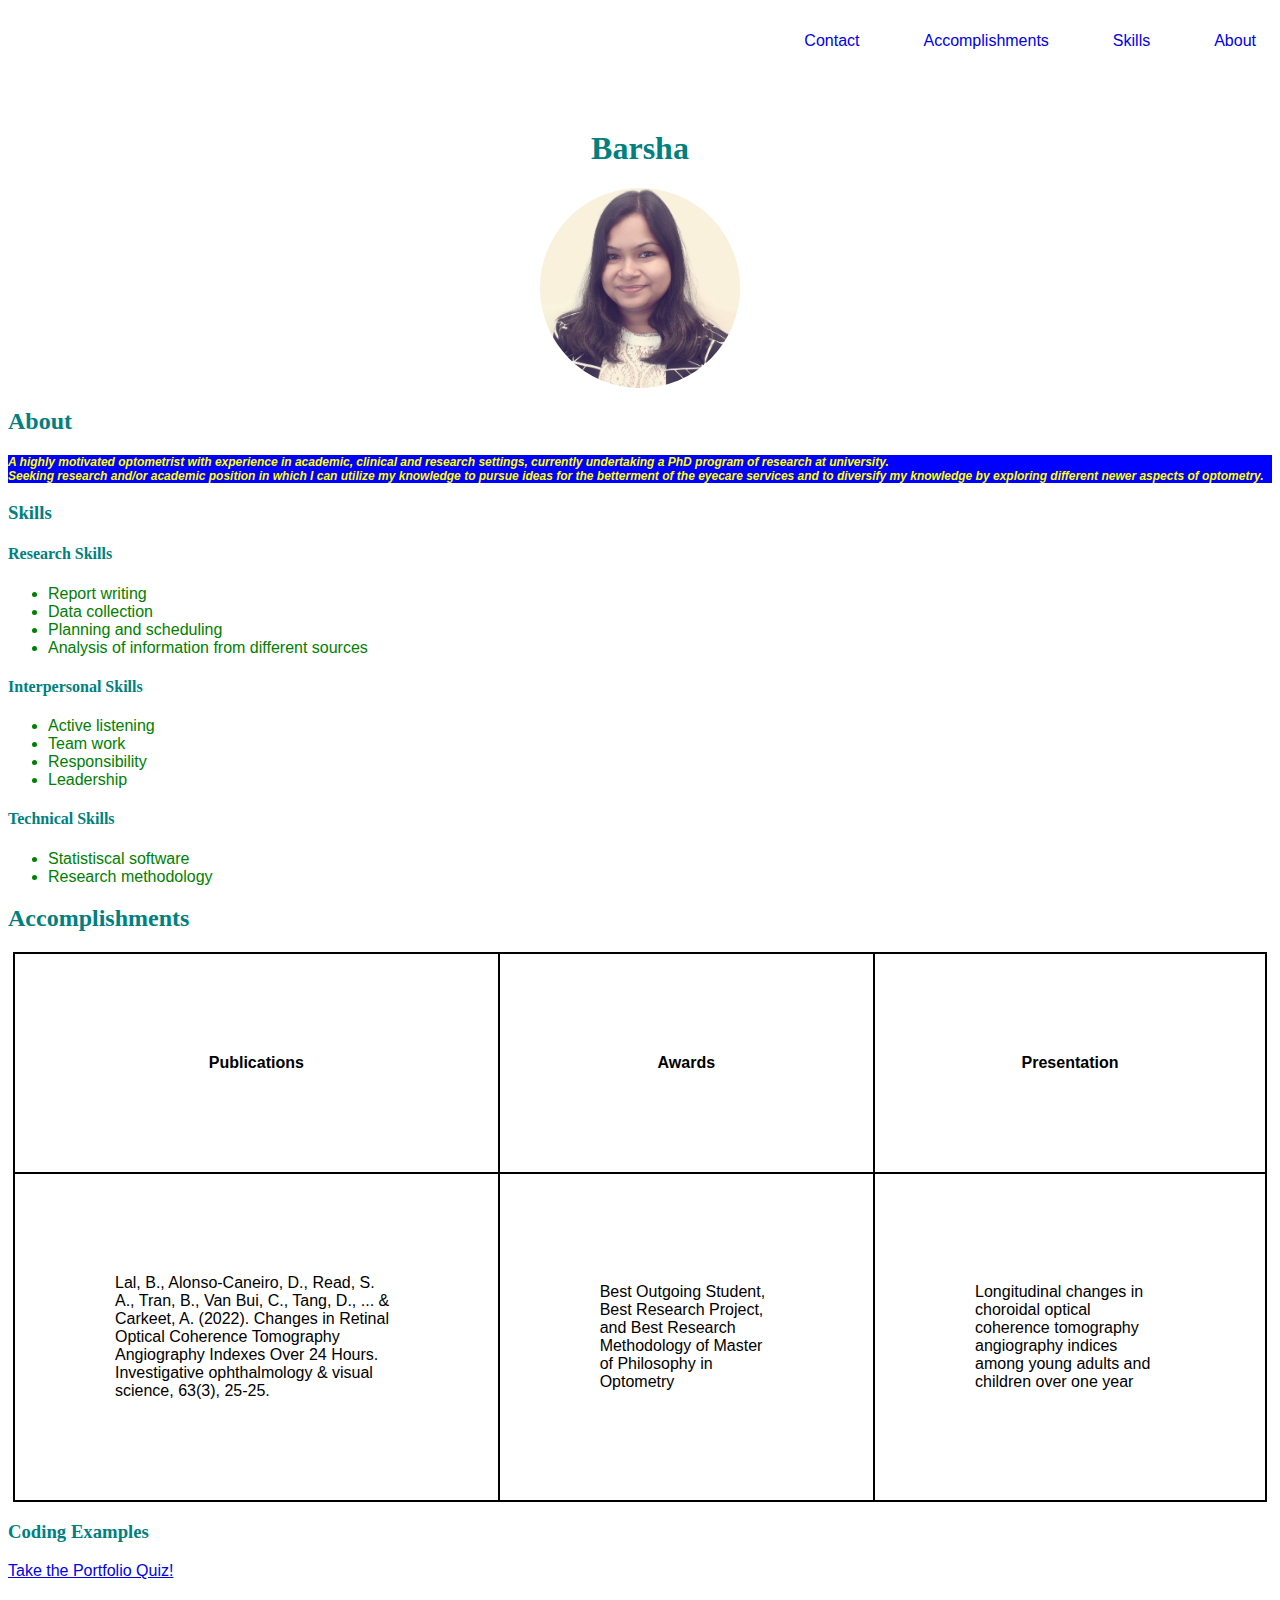
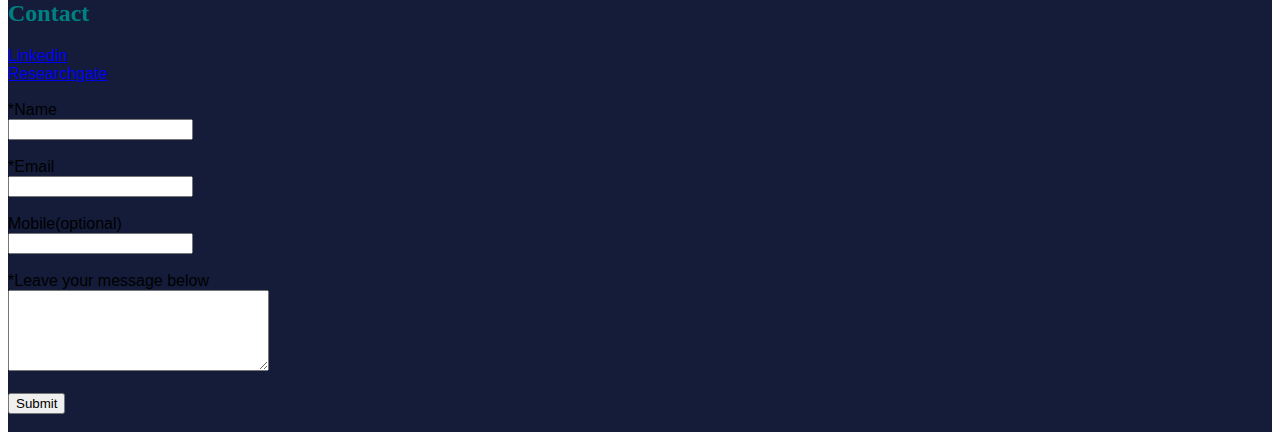
<file: index.html>
<!DOCTYPE html>
<html>
    <head>
        <link rel="stylesheet" href="https://cdnjs.cloudflare.com/ajax/libs/font-awesome/4.7.0/css/font-awesome.min.css">
        <meta name="viewport" content="width=device-width, user-scalable=no">
        <link href="style.css" type="text/css" rel="stylesheet">
        <title>
            Barsha's Portfolio
        </title>
        <body>
            <nav> 
            <a href="#about"> About </a> <br>
            <a href="#skills"> Skills </a> <br>
            <a href="#accomplishments"> Accomplishments </a> <br>
            <a href="#contact"> Contact </a>
            </nav>
            <main>
            <p>
               <header> 
                <nav class="topnav" id="portfolioTopnav">
                    <a href="#about">About</a>
                    <a href="#skills">Skills</a>
                    <a href="#accomplishments">Accomplishments</a>
                    <a href="#contact">Contact</a>
                    <a href="javascript:void(0);" class="icon" onclick="openMenu()" ><i class="fa fa-bars"></i></a>
                  </nav>
                  <h1> Barsha </h1> 
                </header> 
                <!--About Section -->
                <div id="aboutsection"> 
                    <figure>
                    <img src="Barsha.jpg"alt="Barsha" width="200" height="200"/>
                </figure>
                <h2 id="about" class="heading uppercase"> About </h2>
                <p> A highly motivated <strong> optometrist </strong> with experience in academic, clinical and research settings, currently undertaking a <em> PhD </em>  program of research at university. <br> Seeking research and/or academic position in which I can utilize my knowledge to pursue ideas for the betterment of the eyecare services and to diversify my knowledge by exploring different newer aspects of optometry. </p>
                <!--Skills Section -->
                <h3 id="skills"> Skills </h3>
                <h4> Research Skills </h4>
                <ul class="list">
                    <li> Report writing </li>
                    <li> Data collection </li>
                    <li> Planning and scheduling </li>
                    <li> Analysis of information from different sources</li>
                </ul>
                <h4> Interpersonal Skills </h4>
                <ul class="list">
                    <li> Active listening </li>
                    <li> Team work </li>
                    <li> Responsibility </li>
                    <li> Leadership </li>
                </ul>
                <h4> Technical Skills </h4>
                <ul class="list">
                    <li> Statistiscal software </li>
                    <li> Research methodology </li>
                </ul>
            </div>
            <!--About accomplishments -->
            <div id="accomplishmentsection">
                <h2 id="accomplishments"> Accomplishments </h2>
                <table>
                    <tr>
                        <th scope="col"> Publications </th>
                        <th scope="col"> Awards </th>
                        <th scope="col"> Presentation </th>
                    </tr>
                    <tr>
                        <td> Lal, B., Alonso-Caneiro, D., Read, S. A., Tran, B., Van Bui, C., Tang, D., ... & Carkeet, A. (2022). Changes in Retinal Optical Coherence Tomography Angiography Indexes Over 24 Hours. Investigative ophthalmology & visual science, 63(3), 25-25. </td>
                        <td>
                            Best Outgoing Student, Best Research Project, and Best Research Methodology of Master of Philosophy in Optometry
                        </td>
                        <td> 
                            Longitudinal changes in choroidal optical coherence tomography angiography indices among young adults and children over one year 
                        </td>
                    </tr>
                </table>
            </div>
            <h3>Coding Examples</h3>
            <a href="quiz.html" target="_blank">Take the Portfolio Quiz!</a>
            <!--About Contact -->
            <div id="contactsection">
                <h2 id="contact" class="contactform"> Contact </h2>
                <a href="https://www.linkedin.com/in/barsha-lal-22742859/" target="_blank"> Linkedin </a> <br>
                <a href="https://www.researchgate.net/profile/Barsha-Lal" target="_blank"> Researchgate </a> <br> <br>
                <form id="contactform" action="https://formspree.io/f/maykyrde" method="POST">
                    <label for="Name"> *Name </label> <br>
                    <input type="text" name="Name" required> <br> <br>
                    <label for="Email"> *Email </label> <br>
                    <input type="text" name="Email" pattern="[a-z0-9._%+-]+@[a-z0-9.-]+\.[a-z]{2,}$" required> <br> <br>
                    <label for="Mobile"> Mobile(optional) </label> <br>
                    <input type="tel" name="Mobile" id=”mobile” pattern="[0-9] {10,16}"> <br> <br>
                    <label for="textarea"> *Leave your message below </label> <br>
                    <textarea id="message" name="message" rows="5" cols="30"> </textarea> <br> <br>
                    <input type="submit">
                </form><br>
                
            </div>
            </p>
        </main>
        <script src="./nav.js">
        </script>
        </body>
    </head>
</html>
</file>
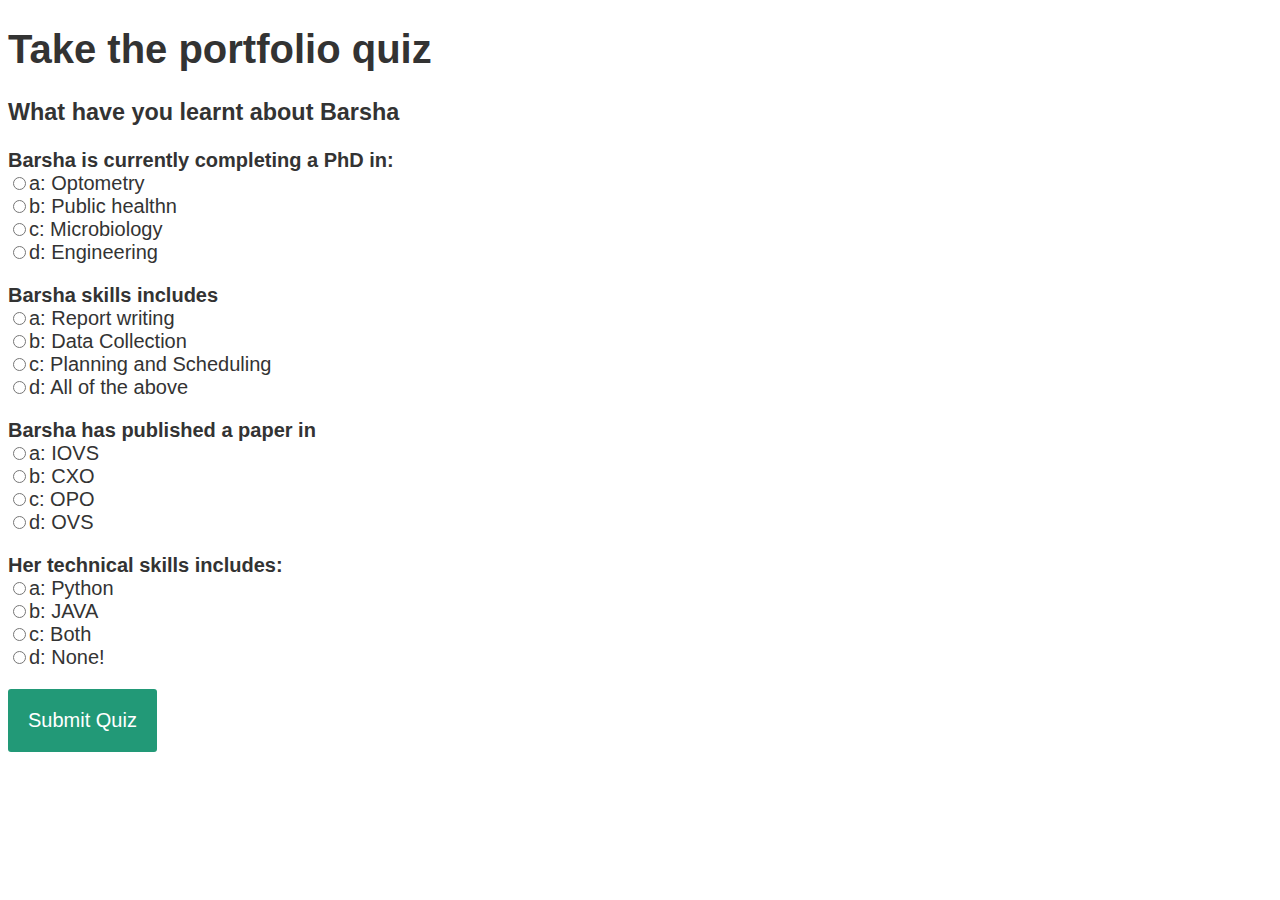
<file: quiz.html>
<!DOCTYPE html>
<html>
    <head>
        <body>
            <h1> Take the portfolio quiz </h1>
            <h3> What have you learnt about Barsha </h3>
            <div id="quiz"> </div>
            <button id="submit"> Submit Quiz </button>
            <div id="results"></div>
            <script src="./quiz.js"></script>
        </body>
        <link href="./quizstyle.css" type="text/css" rel="stylesheet">
    </head>
</html>
</file>
<file: style.css>
h2 {color: blue; font-family: Arial;}
p {color: yellow;background-color: blue;}
.heading {color: teal;}
.uppercase {text-transform: uppercase;}
#about {font-family: cursive; text-transform: capitalize;}
h2.contactform {font-family: bold}
.list li {color: green}
h1, h2, h3, h4 {color: teal; font-family: Arial; font-family: cursive; text-transform: capitalize;}
body {font-family: Arial;}
p {font-size: 12px;  font-weight: bold; font-style: italic;}
h1 {text-align: center}
#contactsection {background-color: #141c3a;}
table, th, td {border: 2px solid black; border-collapse: collapse; border-radius: 5px; padding: 100px;  margin: 10px 5px; }
img {border-radius: 100%;}
  img {display: block;
    margin-left: auto;
    margin-right: auto;}
    .topnav {position: fixed;
        top: 0;
        width: 100%;
        background-color: white;}
        .topnav a {float: right;
            display: block;
            text-align: center;
            padding: 32px 32px;
            text-decoration: none; 
        }
        main {margin-top: 40px;}
        header {margin-top: 50px}
        .topnav .icon {
          display: none;
        }
 /* When the screen is less than 600 pixels wide, hide all links. Show the iconthat should open and close the nav (.icon) */
@media only screen and (max-width: 600px) {
  .topnav a {display: none;}
  .topnav a.icon {
    float: right;
    display: block;
  }
}
  
 
/* The "responsive" class is added to the topnav with JavaScript when the use clicks on the icon. This class makes the topnav look good on small screens (display the links vertically instead of horizontally) */
@media only screen and (max-width: 600px) {
  .topnav.responsive {
    position: fixed;
}
 
  .topnav.responsive a.icon {
    position: absolute;
    right: 0;
    top: 0;
  }
 
  .topnav.responsive a {
    float: none;
    display: block;
    text-align: left;
  }
}
</file>
<file: quizstyle.css>
body{
	font-size: 20px;
	font-family: sans-serif;
	color: #333;
}
.question{
	font-weight: 600;
}
.answers {
    margin-bottom: 20px;
}
.answers label{
    display: block;
  }
#submit{
	font-family: sans-serif;
	font-size: 20px;
	background-color: #297;
	color: #fff;
	border: 0px;
	border-radius: 3px;
	padding: 20px;
	cursor: pointer;
	margin-bottom: 20px;
}
#submit:hover{
	background-color: #3a8;
}
</file>
